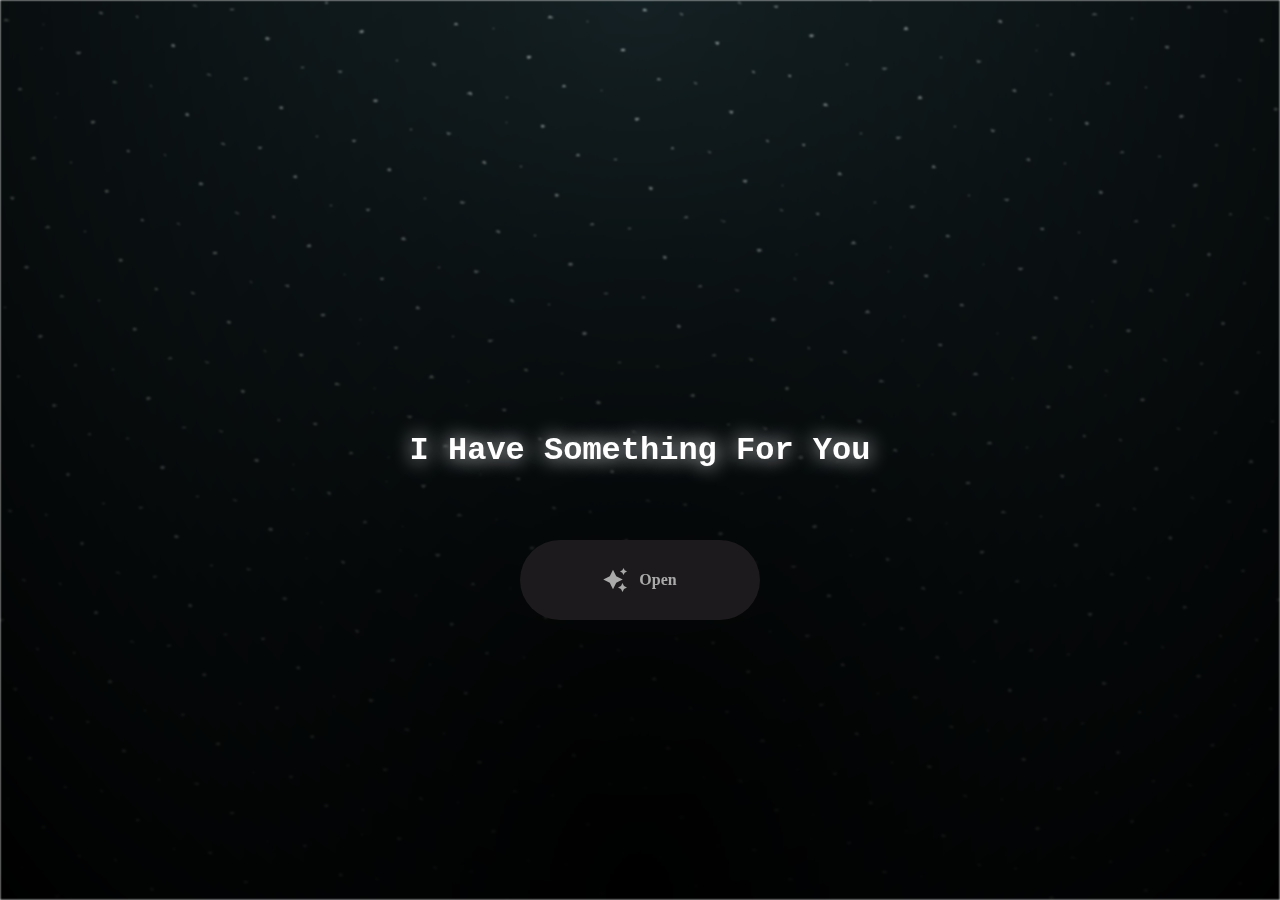
<file: index.html>
<html lang="en">

<head>
  <meta charset="UTF-8">
  <meta name="viewport" content="width=device-width, initial-scale=1.0">
  <link rel="shortcut icon" href="images/gift.png" type="image/x-icon">
  <link rel="stylesheet" href="index.css">

  <!-- Document Title -->
  <title>I Have Something</title>
</head>

<body>
  <!-- Background -->
  <div class="night"></div>

  <!-- Title -->
  <h1 class="judul">I Have Something For You</h1>

  <!-- Button -->
  <div style="position: absolute; top: 60vh; width: 100%; display: flex; justify-content: center;">
    <a href="flower.html" class="btn">
      <svg height="24" width="24" fill="#FFFFFF" viewBox="0 0 24 24" data-name="Layer 1" id="Layer_1" class="sparkle">
        <path
          d="M10,21.236,6.755,14.745.264,11.5,6.755,8.255,10,1.764l3.245,6.491L19.736,11.5l-6.491,3.245ZM18,21l1.5,3L21,21l3-1.5L21,18l-1.5-3L18,18l-3,1.5ZM19.333,4.667,20.5,7l1.167-2.333L24,3.5,21.667,2.333,20.5,0,19.333,2.333,17,3.5Z">
        </path>
      </svg>

      <span class="text">Open</span>
    </a>
  </div>

  <script src="index.js"></script>
</body>

</html>
</file>
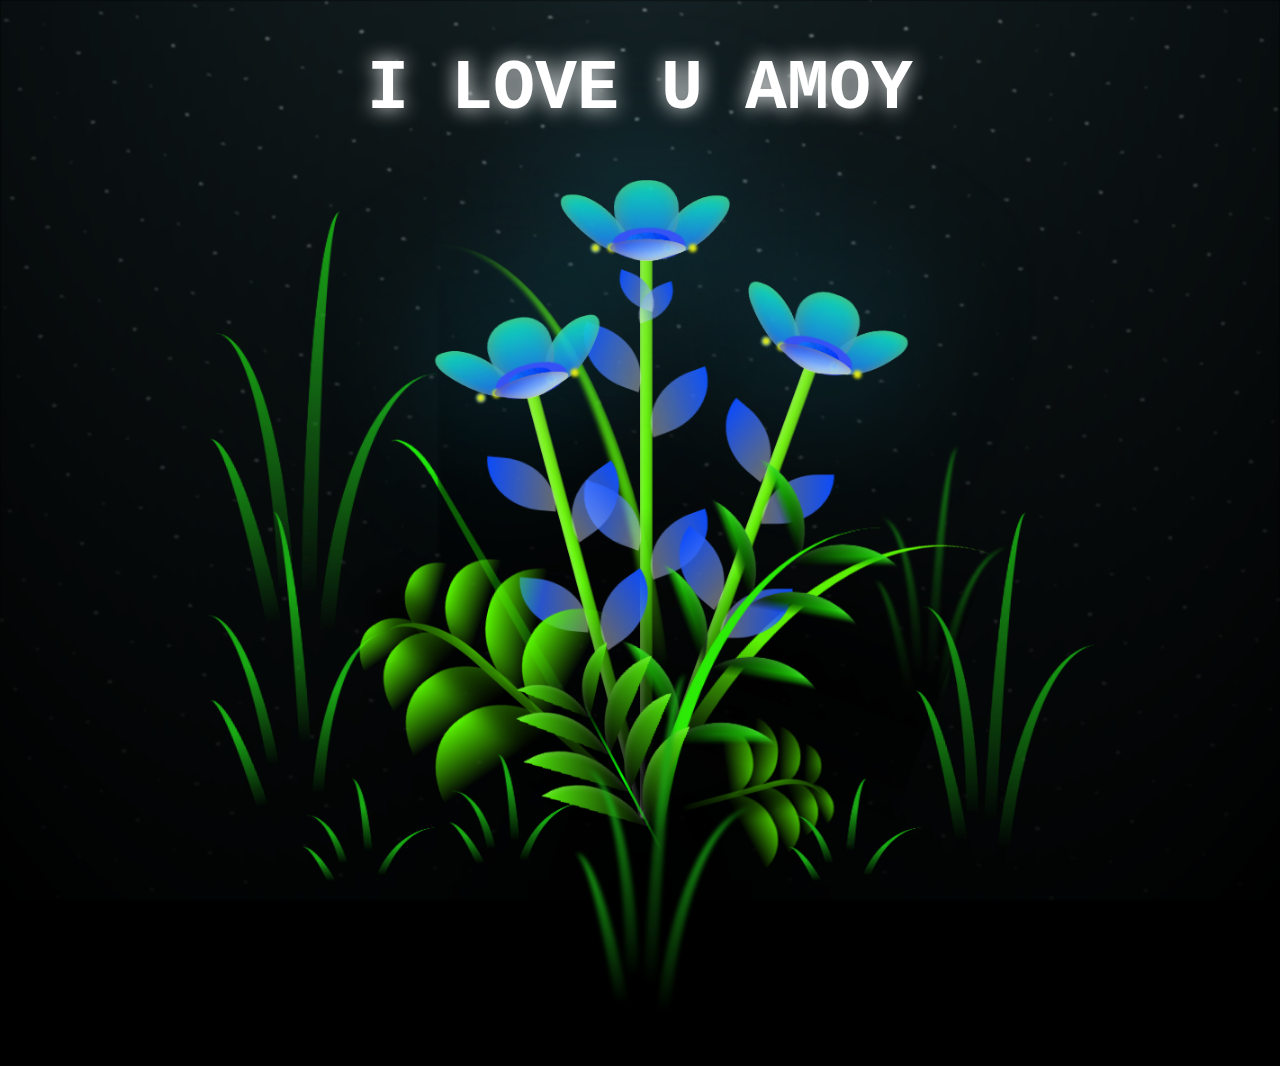
<file: flower.html>
<!DOCTYPE html>
<html lang="en">

<head>
  <meta charset="UTF-8">
  <meta http-equiv="X-UA-Compatible" content="IE=edge">
  <meta name="viewport" content="width=device-width, initial-scale=1.0">
  <link rel="shortcut icon" href="images/gift.png" type="image/x-icon">
  <link rel="stylesheet" href="style.css">

  <!-- Document Title -->
  <title>FLOWERS</title>
</head>

<body class="not-loaded">
  <h1 class="judul">I LOVE U AMOY</h1>
  <!-- Background -->
  <div class="night"></div>

  <!-- Flower -->
  <div class="flowers">
    <div class="flower flower--1">
      <div class="flower__leafs flower__leafs--1">
        <div class="flower__leaf flower__leaf--1"></div>
        <div class="flower__leaf flower__leaf--2"></div>
        <div class="flower__leaf flower__leaf--3"></div>
        <div class="flower__leaf flower__leaf--4"></div>
        <div class="flower__white-circle"></div>

        <div class="flower__light flower__light--1"></div>
        <div class="flower__light flower__light--2"></div>
        <div class="flower__light flower__light--3"></div>
        <div class="flower__light flower__light--4"></div>
        <div class="flower__light flower__light--5"></div>
        <div class="flower__light flower__light--6"></div>
        <div class="flower__light flower__light--7"></div>
        <div class="flower__light flower__light--8"></div>

      </div>
      <div class="flower__line">
        <div class="flower__line__leaf flower__line__leaf--1"></div>
        <div class="flower__line__leaf flower__line__leaf--2"></div>
        <div class="flower__line__leaf flower__line__leaf--3"></div>
        <div class="flower__line__leaf flower__line__leaf--4"></div>
        <div class="flower__line__leaf flower__line__leaf--5"></div>
        <div class="flower__line__leaf flower__line__leaf--6"></div>
      </div>
    </div>

    <div class="flower flower--2">
      <div class="flower__leafs flower__leafs--2">
        <div class="flower__leaf flower__leaf--1"></div>
        <div class="flower__leaf flower__leaf--2"></div>
        <div class="flower__leaf flower__leaf--3"></div>
        <div class="flower__leaf flower__leaf--4"></div>
        <div class="flower__white-circle"></div>

        <div class="flower__light flower__light--1"></div>
        <div class="flower__light flower__light--2"></div>
        <div class="flower__light flower__light--3"></div>
        <div class="flower__light flower__light--4"></div>
        <div class="flower__light flower__light--5"></div>
        <div class="flower__light flower__light--6"></div>
        <div class="flower__light flower__light--7"></div>
        <div class="flower__light flower__light--8"></div>

      </div>
      <div class="flower__line">
        <div class="flower__line__leaf flower__line__leaf--1"></div>
        <div class="flower__line__leaf flower__line__leaf--2"></div>
        <div class="flower__line__leaf flower__line__leaf--3"></div>
        <div class="flower__line__leaf flower__line__leaf--4"></div>
      </div>
    </div>

    <div class="flower flower--3">
      <div class="flower__leafs flower__leafs--3">
        <div class="flower__leaf flower__leaf--1"></div>
        <div class="flower__leaf flower__leaf--2"></div>
        <div class="flower__leaf flower__leaf--3"></div>
        <div class="flower__leaf flower__leaf--4"></div>
        <div class="flower__white-circle"></div>

        <div class="flower__light flower__light--1"></div>
        <div class="flower__light flower__light--2"></div>
        <div class="flower__light flower__light--3"></div>
        <div class="flower__light flower__light--4"></div>
        <div class="flower__light flower__light--5"></div>
        <div class="flower__light flower__light--6"></div>
        <div class="flower__light flower__light--7"></div>
        <div class="flower__light flower__light--8"></div>

      </div>
      <div class="flower__line">
        <div class="flower__line__leaf flower__line__leaf--1"></div>
        <div class="flower__line__leaf flower__line__leaf--2"></div>
        <div class="flower__line__leaf flower__line__leaf--3"></div>
        <div class="flower__line__leaf flower__line__leaf--4"></div>
      </div>
    </div>

    <div class="grow-ans" style="--d:1.2s">
      <div class="flower__g-long">
        <div class="flower__g-long__top"></div>
        <div class="flower__g-long__bottom"></div>
      </div>
    </div>

    <div class="growing-grass">
      <div class="flower__grass flower__grass--1">
        <div class="flower__grass--top"></div>
        <div class="flower__grass--bottom"></div>
        <div class="flower__grass__leaf flower__grass__leaf--1"></div>
        <div class="flower__grass__leaf flower__grass__leaf--2"></div>
        <div class="flower__grass__leaf flower__grass__leaf--3"></div>
        <div class="flower__grass__leaf flower__grass__leaf--4"></div>
        <div class="flower__grass__leaf flower__grass__leaf--5"></div>
        <div class="flower__grass__leaf flower__grass__leaf--6"></div>
        <div class="flower__grass__leaf flower__grass__leaf--7"></div>
        <div class="flower__grass__leaf flower__grass__leaf--8"></div>
        <div class="flower__grass__overlay"></div>
      </div>
    </div>

    <div class="growing-grass">
      <div class="flower__grass flower__grass--2">
        <div class="flower__grass--top"></div>
        <div class="flower__grass--bottom"></div>
        <div class="flower__grass__leaf flower__grass__leaf--1"></div>
        <div class="flower__grass__leaf flower__grass__leaf--2"></div>
        <div class="flower__grass__leaf flower__grass__leaf--3"></div>
        <div class="flower__grass__leaf flower__grass__leaf--4"></div>
        <div class="flower__grass__leaf flower__grass__leaf--5"></div>
        <div class="flower__grass__leaf flower__grass__leaf--6"></div>
        <div class="flower__grass__leaf flower__grass__leaf--7"></div>
        <div class="flower__grass__leaf flower__grass__leaf--8"></div>
        <div class="flower__grass__overlay"></div>
      </div>
    </div>

    <div class="grow-ans" style="--d:2.4s">
      <div class="flower__g-right flower__g-right--1">
        <div class="leaf"></div>
      </div>
    </div>

    <div class="grow-ans" style="--d:2.8s">
      <div class="flower__g-right flower__g-right--2">
        <div class="leaf"></div>
      </div>
    </div>

    <div class="grow-ans" style="--d:2.8s">
      <div class="flower__g-front">
        <div class="flower__g-front__leaf-wrapper flower__g-front__leaf-wrapper--1">
          <div class="flower__g-front__leaf"></div>
        </div>
        <div class="flower__g-front__leaf-wrapper flower__g-front__leaf-wrapper--2">
          <div class="flower__g-front__leaf"></div>
        </div>
        <div class="flower__g-front__leaf-wrapper flower__g-front__leaf-wrapper--3">
          <div class="flower__g-front__leaf"></div>
        </div>
        <div class="flower__g-front__leaf-wrapper flower__g-front__leaf-wrapper--4">
          <div class="flower__g-front__leaf"></div>
        </div>
        <div class="flower__g-front__leaf-wrapper flower__g-front__leaf-wrapper--5">
          <div class="flower__g-front__leaf"></div>
        </div>
        <div class="flower__g-front__leaf-wrapper flower__g-front__leaf-wrapper--6">
          <div class="flower__g-front__leaf"></div>
        </div>
        <div class="flower__g-front__leaf-wrapper flower__g-front__leaf-wrapper--7">
          <div class="flower__g-front__leaf"></div>
        </div>
        <div class="flower__g-front__leaf-wrapper flower__g-front__leaf-wrapper--8">
          <div class="flower__g-front__leaf"></div>
        </div>
        <div class="flower__g-front__line"></div>
      </div>
    </div>

    <div class="grow-ans" style="--d:3.2s">
      <div class="flower__g-fr">
        <div class="leaf"></div>
        <div class="flower__g-fr__leaf flower__g-fr__leaf--1"></div>
        <div class="flower__g-fr__leaf flower__g-fr__leaf--2"></div>
        <div class="flower__g-fr__leaf flower__g-fr__leaf--3"></div>
        <div class="flower__g-fr__leaf flower__g-fr__leaf--4"></div>
        <div class="flower__g-fr__leaf flower__g-fr__leaf--5"></div>
        <div class="flower__g-fr__leaf flower__g-fr__leaf--6"></div>
        <div class="flower__g-fr__leaf flower__g-fr__leaf--7"></div>
        <div class="flower__g-fr__leaf flower__g-fr__leaf--8"></div>
      </div>
    </div>

    <div class="long-g long-g--0">
      <div class="grow-ans" style="--d:3s">
        <div class="leaf leaf--0"></div>
      </div>
      <div class="grow-ans" style="--d:2.2s">
        <div class="leaf leaf--1"></div>
      </div>
      <div class="grow-ans" style="--d:3.4s">
        <div class="leaf leaf--2"></div>
      </div>
      <div class="grow-ans" style="--d:3.6s">
        <div class="leaf leaf--3"></div>
      </div>
    </div>

    <div class="long-g long-g--1">
      <div class="grow-ans" style="--d:3.6s">
        <div class="leaf leaf--0"></div>
      </div>
      <div class="grow-ans" style="--d:3.8s">
        <div class="leaf leaf--1"></div>
      </div>
      <div class="grow-ans" style="--d:4s">
        <div class="leaf leaf--2"></div>
      </div>
      <div class="grow-ans" style="--d:4.2s">
        <div class="leaf leaf--3"></div>
      </div>
    </div>

    <div class="long-g long-g--2">
      <div class="grow-ans" style="--d:4s">
        <div class="leaf leaf--0"></div>
      </div>
      <div class="grow-ans" style="--d:4.2s">
        <div class="leaf leaf--1"></div>
      </div>
      <div class="grow-ans" style="--d:4.4s">
        <div class="leaf leaf--2"></div>
      </div>
      <div class="grow-ans" style="--d:4.6s">
        <div class="leaf leaf--3"></div>
      </div>
    </div>

    <div class="long-g long-g--3">
      <div class="grow-ans" style="--d:4s">
        <div class="leaf leaf--0"></div>
      </div>
      <div class="grow-ans" style="--d:4.2s">
        <div class="leaf leaf--1"></div>
      </div>
      <div class="grow-ans" style="--d:3s">
        <div class="leaf leaf--2"></div>
      </div>
      <div class="grow-ans" style="--d:3.6s">
        <div class="leaf leaf--3"></div>
      </div>
    </div>

    <div class="long-g long-g--4">
      <div class="grow-ans" style="--d:4s">
        <div class="leaf leaf--0"></div>
      </div>
      <div class="grow-ans" style="--d:4.2s">
        <div class="leaf leaf--1"></div>
      </div>
      <div class="grow-ans" style="--d:3s">
        <div class="leaf leaf--2"></div>
      </div>
      <div class="grow-ans" style="--d:3.6s">
        <div class="leaf leaf--3"></div>
      </div>
    </div>

    <div class="long-g long-g--5">
      <div class="grow-ans" style="--d:4s">
        <div class="leaf leaf--0"></div>
      </div>
      <div class="grow-ans" style="--d:4.2s">
        <div class="leaf leaf--1"></div>
      </div>
      <div class="grow-ans" style="--d:3s">
        <div class="leaf leaf--2"></div>
      </div>
      <div class="grow-ans" style="--d:3.6s">
        <div class="leaf leaf--3"></div>
      </div>
    </div>

    <div class="long-g long-g--6">
      <div class="grow-ans" style="--d:4.2s">
        <div class="leaf leaf--0"></div>
      </div>
      <div class="grow-ans" style="--d:4.4s">
        <div class="leaf leaf--1"></div>
      </div>
      <div class="grow-ans" style="--d:4.6s">
        <div class="leaf leaf--2"></div>
      </div>
      <div class="grow-ans" style="--d:4.8s">
        <div class="leaf leaf--3"></div>
      </div>
    </div>

    <div class="long-g long-g--7">
      <div class="grow-ans" style="--d:3s">
        <div class="leaf leaf--0"></div>
      </div>
      <div class="grow-ans" style="--d:3.2s">
        <div class="leaf leaf--1"></div>
      </div>
      <div class="grow-ans" style="--d:3.5s">
        <div class="leaf leaf--2"></div>
      </div>
      <div class="grow-ans" style="--d:3.6s">
        <div class="leaf leaf--3"></div>
      </div>
    </div>
  </div>
</body>

</html>

<!-- Import Javascript -->
<script src="main.js"></script>
</file>
<file: index.css>
*,
*::after,
*::before {
  padding: 0;
  margin: 0;
  box-sizing: border-box;
}

:root {
  --dark-color: #000;
}

.night {
  position: fixed;
  left: 50%;
  top: 0;
  transform: translateX(-50%);
  width: 100%;
  height: 100%;
  filter: blur(0.1vmin);
  background-image: radial-gradient(ellipse at top, transparent 0%, var(--dark-color)), radial-gradient(ellipse at bottom, var(--dark-color), rgba(145, 233, 255, 0.2)), repeating-linear-gradient(220deg, rgb(0, 0, 0) 0px, rgb(0, 0, 0) 19px, transparent 19px, transparent 22px), repeating-linear-gradient(189deg, rgb(0, 0, 0) 0px, rgb(0, 0, 0) 19px, transparent 19px, transparent 22px), repeating-linear-gradient(148deg, rgb(0, 0, 0) 0px, rgb(0, 0, 0) 19px, transparent 19px, transparent 22px), linear-gradient(90deg, rgb(255, 255, 250), rgb(240, 240, 240));
}

.title {
  position: absolute;
  top: 0;
  left: 0;
  color: white;
  font-family: 'Courier New', Courier, monospace;

  display: flex;
  flex-wrap: wrap;
  justify-content: center;
  align-content: center;
  align-items: center;

  width: 100%;
  height: 100vh;
  text-shadow: 0 0 20px white;
  letter-spacing: 0px;
}

@media (min-width: 500px) {
  .title {
    letter-spacing: 20px;
  }
}

@keyframes typing {
  from {
    opacity: 0;
  }

  to {
    opacity: 1;
  }
}

/* Terapkan animasi dengan delay */
.title span {
  opacity: 0;
  animation: typing 1s ease forwards;
  animation-delay: var(--delay);
}

a {
  text-decoration: none;
}

.btn {
  border: none;
  width: 15em;
  height: 5em;
  border-radius: 3em;
  display: flex;
  justify-content: center;
  align-items: center;
  gap: 12px;
  background: #1C1A1C;
  cursor: pointer;
  transition: all 450ms ease-in-out;
}

.sparkle {
  fill: #AAAAAA;
  transition: all 800ms ease;
}

.text {
  font-weight: 600;
  color: #AAAAAA;
  font-size: medium;
}

.btn:hover {
  background: linear-gradient(0deg, #7cc3f3, #3f5eea);
  box-shadow: inset 0px 1px 0px 0px rgba(255, 255, 255, 0.4),
    inset 0px -4px 0px 0px rgba(0, 0, 0, 0.2),
    0px 0px 0px 4px rgba(255, 255, 255, 0.2),
    0px 0px 180px 0px #174dff;
  transform: translateY(-2px);
}

.btn:hover .text {
  color: white;
}

.btn:hover .sparkle {
  fill: white;
  transform: scale(1.2);
}

.judul {
  position: absolute;
  top: 0;
  left: 0;
  color: rgb(255, 255, 255);
  font-family: 'Courier New', Courier, monospace;

  display: flex;
  flex-wrap: wrap;
  justify-content: center;
  align-content: center;
  align-items: center;

  width: 100%;
  height: 100vh;
  text-shadow: 0 0 20px white;
  letter-spacing: 0px;
}

@media (min-width: 500px) {
  .title {
    letter-spacing: 20px;
  }
}

@keyframes typing {
  from {
    opacity: 0;
  }

  to {
    opacity: 1;
  }
}
</file>
<file: style.css>
*,
*::after,
*::before {
  padding: 0;
  margin: 0;
  box-sizing: border-box;
}

:root {
  --dark-color: #000;
}

.title {
  position: absolute;
  width: 100%;
  text-align: center;
  margin-top: 50px;
  top: 0;
  left: 0;
  color: white;
  font-family: 'Courier New', Courier, monospace;
  font-size: 70px;
  text-shadow: 0px 0px 20px white;
}

body {
  display: flex;
  align-items: flex-end;
  justify-content: center;
  min-height: 100vh;
  background-color: var(--dark-color);
  overflow: hidden;
  perspective: 1000px;
}

.night {
  position: fixed;
  left: 50%;
  top: 0;
  transform: translateX(-50%);
  width: 100%;
  height: 100%;
  filter: blur(0.1vmin);
  background-image: radial-gradient(ellipse at top, transparent 0%, var(--dark-color)), radial-gradient(ellipse at bottom, var(--dark-color), rgba(145, 233, 255, 0.2)), repeating-linear-gradient(220deg, rgb(0, 0, 0) 0px, rgb(0, 0, 0) 19px, transparent 19px, transparent 22px), repeating-linear-gradient(189deg, rgb(0, 0, 0) 0px, rgb(0, 0, 0) 19px, transparent 19px, transparent 22px), repeating-linear-gradient(148deg, rgb(0, 0, 0) 0px, rgb(0, 0, 0) 19px, transparent 19px, transparent 22px), linear-gradient(90deg, rgb(255, 255, 255), rgb(255, 255, 255));
}

.flowers {
  position: relative;
  transform: scale(0.9);
}

.flower {
  position: absolute;
  bottom: 10vmin;
  transform-origin: bottom center;
  z-index: 10;
  --fl-speed: 0.8s;
}

.flower--1 {
  animation: moving-flower-1 4s linear infinite;
}

.flower--1 .flower__line {
  height: 70vmin;
  animation-delay: 0.3s;
}

.flower--1 .flower__line__leaf--1 {
  animation: blooming-leaf-right var(--fl-speed) 1.6s backwards;
}

.flower--1 .flower__line__leaf--2 {
  animation: blooming-leaf-right var(--fl-speed) 1.4s backwards;
}

.flower--1 .flower__line__leaf--3 {
  animation: blooming-leaf-left var(--fl-speed) 1.2s backwards;
}

.flower--1 .flower__line__leaf--4 {
  animation: blooming-leaf-left var(--fl-speed) 1s backwards;
}

.flower--1 .flower__line__leaf--5 {
  animation: blooming-leaf-right var(--fl-speed) 1.8s backwards;
}

.flower--1 .flower__line__leaf--6 {
  animation: blooming-leaf-left var(--fl-speed) 2s backwards;
}

.flower--2 {
  left: 50%;
  transform: rotate(20deg);
  animation: moving-flower-2 4s linear infinite;
}

.flower--2 .flower__line {
  height: 60vmin;
  animation-delay: 0.6s;
}

.flower--2 .flower__line__leaf--1 {
  animation: blooming-leaf-right var(--fl-speed) 1.9s backwards;
}

.flower--2 .flower__line__leaf--2 {
  animation: blooming-leaf-right var(--fl-speed) 1.7s backwards;
}

.flower--2 .flower__line__leaf--3 {
  animation: blooming-leaf-left var(--fl-speed) 1.5s backwards;
}

.flower--2 .flower__line__leaf--4 {
  animation: blooming-leaf-left var(--fl-speed) 1.3s backwards;
}

.flower--3 {
  left: 50%;
  transform: rotate(-15deg);
  animation: moving-flower-3 4s linear infinite;
}

.flower--3 .flower__line {
  animation-delay: 0.9s;
}

.flower--3 .flower__line__leaf--1 {
  animation: blooming-leaf-right var(--fl-speed) 2.5s backwards;
}

.flower--3 .flower__line__leaf--2 {
  animation: blooming-leaf-right var(--fl-speed) 2.3s backwards;
}

.flower--3 .flower__line__leaf--3 {
  animation: blooming-leaf-left var(--fl-speed) 2.1s backwards;
}

.flower--3 .flower__line__leaf--4 {
  animation: blooming-leaf-left var(--fl-speed) 1.9s backwards;
}

.flower__leafs {
  position: relative;
  animation: blooming-flower 2s backwards;
}

.flower__leafs--1 {
  animation-delay: 1.1s;
}

.flower__leafs--2 {
  animation-delay: 1.4s;
}

.flower__leafs--3 {
  animation-delay: 1.7s;
}

.flower__leafs::after {
  content: "";
  position: absolute;
  left: 0;
  top: 0;
  transform: translate(-50%, -100%);
  width: 8vmin;
  height: 8vmin;
  background-color: #17bbe4;
  filter: blur(10vmin);
}

.flower__leaf {
  position: absolute;
  bottom: 0;
  left: 50%;
  width: 8vmin;
  height: 11vmin;
  border-radius: 51% 49% 47% 53%/44% 45% 55% 69%;
  background-color: #a7ffff;
  background-image: linear-gradient(to top, #2368fd, #0cf5c3);
  transform-origin: bottom center;
  opacity: 0.9;
  box-shadow: inset 0 0 2vmin rgba(226, 152, 14, 0.5);
}

.flower__leaf--1 {
  transform: translate(-10%, 1%) rotateY(40deg) rotateX(-50deg);
}

.flower__leaf--2 {
  transform: translate(-50%, -4%) rotateX(40deg);
}

.flower__leaf--3 {
  transform: translate(-90%, 0%) rotateY(45deg) rotateX(50deg);
}

.flower__leaf--4 {
  width: 8vmin;
  height: 8vmin;
  transform-origin: bottom left;
  border-radius: 4vmin 10vmin 4vmin 4vmin;
  transform: translate(0%, 18%) rotateX(70deg) rotate(-43deg);
  background-image: linear-gradient(to top, rgba(255, 2555, 255, 0.4), #274bee);
  z-index: 1;
  opacity: 0.8;
  -webkit-transform: translate(0%, 18%) rotateX(70deg) rotate(-43deg);
  -moz-transform: translate(0%, 18%) rotateX(70deg) rotate(-43deg);
  -ms-transform: translate(0%, 18%) rotateX(70deg) rotate(-43deg);
  -o-transform: translate(0%, 18%) rotateX(70deg) rotate(-43deg);
}

.flower__white-circle {
  position: absolute;
  left: -3.5vmin;
  top: -3vmin;
  width: 9vmin;
  height: 4vmin;
  border-radius: 50%;
  background-color: #3a47f7;
}

.flower__white-circle::after {
  content: "";
  position: absolute;
  left: 50%;
  top: 45%;
  transform: translate(-50%, -50%);
  width: 60%;
  height: 60%;
  border-radius: inherit;
  background-image: repeating-linear-gradient(135deg, rgba(0, 0, 0, 0.03) 0px, rgba(0, 0, 0, 0.03) 1px, transparent 1px, transparent 12px), repeating-linear-gradient(45deg, rgba(0, 0, 0, 0.03) 0px, rgba(0, 0, 0, 0.03) 1px, transparent 1px, transparent 12px), repeating-linear-gradient(67.5deg, rgba(0, 0, 0, 0.03) 0px, rgba(0, 0, 0, 0.03) 1px, transparent 1px, transparent 12px), repeating-linear-gradient(135deg, rgba(0, 0, 0, 0.03) 0px, rgba(0, 0, 0, 0.03) 1px, transparent 1px, transparent 12px), repeating-linear-gradient(45deg, rgba(0, 0, 0, 0.03) 0px, rgba(0, 0, 0, 0.03) 1px, transparent 1px, transparent 12px), repeating-linear-gradient(112.5deg, rgba(0, 0, 0, 0.03) 0px, rgba(0, 0, 0, 0.03) 1px, transparent 1px, transparent 12px), repeating-linear-gradient(112.5deg, rgba(0, 0, 0, 0.03) 0px, rgba(0, 0, 0, 0.03) 1px, transparent 1px, transparent 12px), repeating-linear-gradient(45deg, rgba(0, 0, 0, 0.03) 0px, rgba(0, 0, 0, 0.03) 1px, transparent 1px, transparent 12px), repeating-linear-gradient(22.5deg, rgba(0, 0, 0, 0.03) 0px, rgba(0, 0, 0, 0.03) 1px, transparent 1px, transparent 12px), repeating-linear-gradient(45deg, rgba(0, 0, 0, 0.03) 0px, rgba(0, 0, 0, 0.03) 1px, transparent 1px, transparent 12px), repeating-linear-gradient(22.5deg, rgba(0, 0, 0, 0.03) 0px, rgba(0, 0, 0, 0.03) 1px, transparent 1px, transparent 12px), repeating-linear-gradient(135deg, rgba(0, 0, 0, 0.03) 0px, rgba(0, 0, 0, 0.03) 1px, transparent 1px, transparent 12px), repeating-linear-gradient(157.5deg, rgba(0, 0, 0, 0.03) 0px, rgba(0, 0, 0, 0.03) 1px, transparent 1px, transparent 12px), repeating-linear-gradient(67.5deg, rgba(0, 0, 0, 0.03) 0px, rgba(0, 0, 0, 0.03) 1px, transparent 1px, transparent 12px), repeating-linear-gradient(67.5deg, rgba(0, 0, 0, 0.03) 0px, rgba(0, 0, 0, 0.03) 1px, transparent 1px, transparent 12px), linear-gradient(90deg, rgb(18, 113, 255), rgb(0, 38, 255));
}

.flower__line {
  height: 55vmin;
  width: 1.5vmin;
  background-image: linear-gradient(to left, rgba(0, 0, 0, 0.2), transparent, rgba(255, 255, 255, 0.2)), linear-gradient(to top, transparent 10%, #5ff509, #89f50e);
  box-shadow: inset 0 0 2px rgba(0, 0, 0, 0.5);
  animation: grow-flower-tree 4s backwards;
}

.flower__line__leaf {
  --w: 7vmin;
  --h: calc(var(--w) + 2vmin);
  position: absolute;
  top: 20%;
  left: 90%;
  width: var(--w);
  height: var(--h);
  border-top-right-radius: var(--h);
  border-bottom-left-radius: var(--h);
  background-image: linear-gradient(to top, rgba(255, 255, 255, 0.4), #0c4bfa);
}

.flower__line__leaf--1 {
  transform: rotate(70deg) rotateY(30deg);
}

.flower__line__leaf--2 {
  top: 45%;
  transform: rotate(70deg) rotateY(30deg);
}

.flower__line__leaf--3,
.flower__line__leaf--4,
.flower__line__leaf--6 {
  border-top-right-radius: 0;
  border-bottom-left-radius: 0;
  border-top-left-radius: var(--h);
  border-bottom-right-radius: var(--h);
  left: -460%;
  top: 12%;
  transform: rotate(-70deg) rotateY(30deg);
}

.flower__line__leaf--4 {
  top: 40%;
}

.flower__line__leaf--5 {
  top: 0;
  transform-origin: left;
  transform: rotate(70deg) rotateY(30deg) scale(0.6);
}

.flower__line__leaf--6 {
  top: -2%;
  left: -450%;
  transform-origin: right;
  transform: rotate(-70deg) rotateY(30deg) scale(0.6);
}

.flower__light {
  position: absolute;
  bottom: 0vmin;
  width: 1vmin;
  height: 1vmin;
  background-color: rgb(0, 81, 255);
  border-radius: 50%;
  filter: blur(0.2vmin);
  animation: light-ans 4s linear infinite backwards;
}

.flower__light:nth-child(odd) {
  background-color: #f3ef07;
}

.flower__light--1 {
  left: -2vmin;
  animation-delay: 1s;
}

.flower__light--2 {
  left: 3vmin;
  animation-delay: 0.5s;
}

.flower__light--3 {
  left: -6vmin;
  animation-delay: 0.3s;
}

.flower__light--4 {
  left: 6vmin;
  animation-delay: 0.9s;
}

.flower__light--5 {
  left: -1vmin;
  animation-delay: 1.5s;
}

.flower__light--6 {
  left: -4vmin;
  animation-delay: 3s;
}

.flower__light--7 {
  left: 3vmin;
  animation-delay: 2s;
}

.flower__light--8 {
  left: -6vmin;
  animation-delay: 3.5s;
}

.flower__grass {
  --c: #5af700;
  --line-w: 1.5vmin;
  position: absolute;
  bottom: 12vmin;
  left: -7vmin;
  display: flex;
  flex-direction: column;
  align-items: flex-end;
  z-index: 20;
  transform-origin: bottom center;
  transform: rotate(-48deg) rotateY(40deg);
}

.flower__grass--1 {
  animation: moving-grass 2s linear infinite;
}

.flower__grass--2 {
  left: 2vmin;
  bottom: 10vmin;
  transform: scale(0.5) rotate(75deg) rotateX(10deg) rotateY(-200deg);
  opacity: 0.8;
  z-index: 0;
  animation: moving-grass--2 1.5s linear infinite;
}

.flower__grass--top {
  width: 7vmin;
  height: 10vmin;
  border-top-right-radius: 100%;
  border-right: var(--line-w) solid var(--c);
  transform-origin: bottom center;
  transform: rotate(-2deg);
}

.flower__grass--bottom {
  margin-top: -2px;
  width: var(--line-w);
  height: 25vmin;
  background-image: linear-gradient(to top, transparent, var(--c));
}

.flower__grass__leaf {
  --size: 10vmin;
  position: absolute;
  width: calc(var(--size) * 2.1);
  height: var(--size);
  border-top-left-radius: var(--size);
  border-top-right-radius: var(--size);
  background-image: linear-gradient(to top, transparent, transparent 30%, var(--c));
  z-index: 100;
}

.flower__grass__leaf--1 {
  top: -6%;
  left: 30%;
  --size: 6vmin;
  transform: rotate(-20deg);
  animation: growing-grass-ans--1 2s 2.6s backwards;
}

@keyframes growing-grass-ans--1 {
  0% {
    transform-origin: bottom left;
    transform: rotate(-20deg) scale(0);
  }
}

.flower__grass__leaf--2 {
  top: -5%;
  left: -110%;
  --size: 6vmin;
  transform: rotate(10deg);
  animation: growing-grass-ans--2 2s 2.4s linear backwards;
}

@keyframes growing-grass-ans--2 {
  0% {
    transform-origin: bottom right;
    transform: rotate(10deg) scale(0);
  }
}

.flower__grass__leaf--3 {
  top: 5%;
  left: 60%;
  --size: 8vmin;
  transform: rotate(-18deg) rotateX(-20deg);
  animation: growing-grass-ans--3 2s 2.2s linear backwards;
}

@keyframes growing-grass-ans--3 {
  0% {
    transform-origin: bottom left;
    transform: rotate(-18deg) rotateX(-20deg) scale(0);
  }
}

.flower__grass__leaf--4 {
  top: 6%;
  left: -135%;
  --size: 8vmin;
  transform: rotate(2deg);
  animation: growing-grass-ans--4 2s 2s linear backwards;
}

@keyframes growing-grass-ans--4 {
  0% {
    transform-origin: bottom right;
    transform: rotate(2deg) scale(0);
  }
}

.flower__grass__leaf--5 {
  top: 20%;
  left: 60%;
  --size: 10vmin;
  transform: rotate(-24deg) rotateX(-20deg);
  animation: growing-grass-ans--5 2s 1.8s linear backwards;
}

@keyframes growing-grass-ans--5 {
  0% {
    transform-origin: bottom left;
    transform: rotate(-24deg) rotateX(-20deg) scale(0);
  }
}

.flower__grass__leaf--6 {
  top: 22%;
  left: -180%;
  --size: 10vmin;
  transform: rotate(10deg);
  animation: growing-grass-ans--6 2s 1.6s linear backwards;
}

@keyframes growing-grass-ans--6 {
  0% {
    transform-origin: bottom right;
    transform: rotate(10deg) scale(0);
  }
}

.flower__grass__leaf--7 {
  top: 39%;
  left: 70%;
  --size: 10vmin;
  transform: rotate(-10deg);
  animation: growing-grass-ans--7 2s 1.4s linear backwards;
}

@keyframes growing-grass-ans--7 {
  0% {
    transform-origin: bottom left;
    transform: rotate(-10deg) scale(0);
  }
}

.flower__grass__leaf--8 {
  top: 40%;
  left: -215%;
  --size: 11vmin;
  transform: rotate(10deg);
  animation: growing-grass-ans--8 2s 1.2s linear backwards;
}

@keyframes growing-grass-ans--8 {
  0% {
    transform-origin: bottom right;
    transform: rotate(10deg) scale(0);
  }
}

.flower__grass__overlay {
  position: absolute;
  top: -10%;
  right: 0%;
  width: 100%;
  height: 100%;
  background-color: rgba(0, 0, 0, 0.6);
  filter: blur(1.5vmin);
  z-index: 100;
}

.flower__g-long {
  --w: 2vmin;
  --h: 6vmin;
  --c: #21e707;
  position: absolute;
  bottom: 10vmin;
  left: -3vmin;
  transform-origin: bottom center;
  transform: rotate(-30deg) rotateY(-20deg);
  display: flex;
  flex-direction: column;
  align-items: flex-end;
  animation: flower-g-long-ans 3s linear infinite;
}

@keyframes flower-g-long-ans {

  0%,
  100% {
    transform: rotate(-30deg) rotateY(-20deg);
  }

  50% {
    transform: rotate(-32deg) rotateY(-20deg);
  }
}

.flower__g-long__top {
  top: calc(var(--h) * -1);
  width: calc(var(--w) + 1vmin);
  height: var(--h);
  border-top-right-radius: 100%;
  border-right: 0.7vmin solid var(--c);
  transform: translate(-0.7vmin, 1vmin);
}

.flower__g-long__bottom {
  width: var(--w);
  height: 50vmin;
  transform-origin: bottom center;
  background-image: linear-gradient(to top, transparent 30%, var(--c));
  box-shadow: inset 0 0 2px rgba(0, 0, 0, 0.5);
  -webkit-clip-path: polygon(35% 0, 65% 1%, 100% 100%, 0% 100%);
  clip-path: polygon(35% 0, 65% 1%, 100% 100%, 0% 100%);
}

.flower__g-right {
  position: absolute;
  bottom: 6vmin;
  left: -2vmin;
  transform-origin: bottom left;
  transform: rotate(20deg);
}

.flower__g-right .leaf {
  width: 30vmin;
  height: 50vmin;
  border-top-left-radius: 100%;
  border-left: 2vmin solid #5cf105;
  background-image: linear-gradient(to bottom, transparent, var(--dark-color) 60%);
  -webkit-mask-image: linear-gradient(to top, transparent 30%, #12f10a 60%);
}

.flower__g-right--1 {
  animation: flower-g-right-ans 2.5s linear infinite;
}

.flower__g-right--2 {
  left: 5vmin;
  transform: rotateY(-180deg);
  animation: flower-g-right-ans--2 3s linear infinite;
}

.flower__g-right--2 .leaf {
  height: 75vmin;
  filter: blur(0.3vmin);
  opacity: 0.8;
}

@keyframes flower-g-right-ans {

  0%,
  100% {
    transform: rotate(20deg);
  }

  50% {
    transform: rotate(24deg) rotateX(-20deg);
  }
}

@keyframes flower-g-right-ans--2 {

  0%,
  100% {
    transform: rotateY(-180deg) rotate(0deg) rotateX(-20deg);
  }

  50% {
    transform: rotateY(-180deg) rotate(6deg) rotateX(-20deg);
  }
}

.flower__g-front {
  position: absolute;
  bottom: 6vmin;
  left: 2.5vmin;
  z-index: 100;
  transform-origin: bottom center;
  transform: rotate(-28deg) rotateY(30deg) scale(1.04);
  animation: flower__g-front-ans 2s linear infinite;
}

@keyframes flower__g-front-ans {

  0%,
  100% {
    transform: rotate(-28deg) rotateY(30deg) scale(1.04);
  }

  50% {
    transform: rotate(-35deg) rotateY(40deg) scale(1.04);
  }
}

.flower__g-front__line {
  width: 0.3vmin;
  height: 20vmin;
  background-image: linear-gradient(to top, transparent, #0ff707, transparent 100%);
  position: relative;
}

.flower__g-front__leaf-wrapper {
  position: absolute;
  top: 0;
  left: 0;
  transform-origin: bottom left;
  transform: rotate(10deg);
}

.flower__g-front__leaf-wrapper:nth-child(even) {
  left: 0vmin;
  transform: rotateY(-180deg) rotate(5deg);
  animation: flower__g-front__leaf-left-ans 1s ease-in backwards;
}

.flower__g-front__leaf-wrapper:nth-child(odd) {
  animation: flower__g-front__leaf-ans 1s ease-in backwards;
}

.flower__g-front__leaf-wrapper--1 {
  top: -8vmin;
  transform: scale(0.7);
  animation: flower__g-front__leaf-ans 1s 5.5s ease-in backwards !important;
}

.flower__g-front__leaf-wrapper--2 {
  top: -8vmin;
  transform: rotateY(-180deg) scale(0.7) !important;
  animation: flower__g-front__leaf-left-ans-2 1s 4.6s ease-in backwards !important;
}

.flower__g-front__leaf-wrapper--3 {
  top: -3vmin;
  animation: flower__g-front__leaf-ans 1s 4.6s ease-in backwards;
}

.flower__g-front__leaf-wrapper--4 {
  top: -3vmin;
  transform: rotateY(-180deg) scale(0.9) !important;
  animation: flower__g-front__leaf-left-ans-2 1s 4.6s ease-in backwards !important;
}

@keyframes flower__g-front__leaf-left-ans-2 {
  0% {
    transform: rotateY(-180deg) scale(0);
  }
}

.flower__g-front__leaf-wrapper--5,
.flower__g-front__leaf-wrapper--6 {
  top: 2vmin;
}

.flower__g-front__leaf-wrapper--7,
.flower__g-front__leaf-wrapper--8 {
  top: 6.5vmin;
}

.flower__g-front__leaf-wrapper--2 {
  animation-delay: 5.2s !important;
}

.flower__g-front__leaf-wrapper--3 {
  animation-delay: 4.9s !important;
}

.flower__g-front__leaf-wrapper--5 {
  animation-delay: 4.3s !important;
}

.flower__g-front__leaf-wrapper--6 {
  animation-delay: 4.1s !important;
}

.flower__g-front__leaf-wrapper--7 {
  animation-delay: 3.8s !important;
}

.flower__g-front__leaf-wrapper--8 {
  animation-delay: 3.5s !important;
}

@keyframes flower__g-front__leaf-ans {
  0% {
    transform: rotate(10deg) scale(0);
  }
}

@keyframes flower__g-front__leaf-left-ans {
  0% {
    transform: rotateY(-180deg) rotate(5deg) scale(0);
  }
}

.flower__g-front__leaf {
  width: 10vmin;
  height: 10vmin;
  border-radius: 100% 0% 0% 100%/100% 100% 0% 0%;
  box-shadow: inset 0 2px 1vmin hsla(0, 0%, 100%, 0.2);
  background-image: linear-gradient(to bottom left, transparent, var(--dark-color)), linear-gradient(to bottom right, #55f30b 50%, transparent 50%, transparent);
  -webkit-mask-image: linear-gradient(to bottom right, #0ef841 50%, transparent 50%, transparent);
  mask-image: linear-gradient(to bottom right, #0ff807 50%, transparent 50%, transparent);
}

.flower__g-fr {
  position: absolute;
  bottom: -4vmin;
  left: vmin;
  transform-origin: bottom left;
  z-index: 10;
  animation: flower__g-fr-ans 2s linear infinite;
}

@keyframes flower__g-fr-ans {

  0%,
  100% {
    transform: rotate(2deg);
  }

  50% {
    transform: rotate(4deg);
    -webkit-transform: rotate(4deg);
    -moz-transform: rotate(4deg);
    -ms-transform: rotate(4deg);
    -o-transform: rotate(4deg);
  }
}

.flower__g-fr .leaf {
  width: 30vmin;
  height: 50vmin;
  border-top-left-radius: 100%;
  border-left: 2vmin solid #2ceb06;
  -webkit-mask-image: linear-gradient(to top, transparent 25%, #28fa0c 50%);
  position: relative;
  z-index: 1;
}

.flower__g-fr__leaf {
  position: absolute;
  top: 0;
  left: 0;
  width: 10vmin;
  height: 10vmin;
  border-radius: 100% 0% 0% 100%/100% 100% 0% 0%;
  box-shadow: inset 0 2px 1vmin hsla(0, 0%, 100%, 0.2);
  background-image: linear-gradient(to bottom left, transparent, var(--dark-color) 98%), linear-gradient(to bottom right, #24f808 45%, transparent 50%, transparent);
  -webkit-mask-image: linear-gradient(135deg, #66f506 40%, transparent 50%, transparent);
}

.flower__g-fr__leaf--1 {
  left: 20vmin;
  transform: rotate(45deg);
  animation: flower__g-fr-leaft-ans-1 0.5s 5.2s linear backwards;
}

@keyframes flower__g-fr-leaft-ans-1 {
  0% {
    transform-origin: left;
    transform: rotate(45deg) scale(0);
  }
}

.flower__g-fr__leaf--2 {
  left: 12vmin;
  top: -7vmin;
  transform: rotate(25deg) rotateY(-180deg);
  animation: flower__g-fr-leaft-ans-6 0.5s 5s linear backwards;
}

.flower__g-fr__leaf--3 {
  left: 15vmin;
  top: 6vmin;
  transform: rotate(55deg);
  animation: flower__g-fr-leaft-ans-5 0.5s 4.8s linear backwards;
}

.flower__g-fr__leaf--4 {
  left: 6vmin;
  top: -2vmin;
  transform: rotate(25deg) rotateY(-180deg);
  animation: flower__g-fr-leaft-ans-6 0.5s 4.6s linear backwards;
}

.flower__g-fr__leaf--5 {
  left: 10vmin;
  top: 14vmin;
  transform: rotate(55deg);
  animation: flower__g-fr-leaft-ans-5 0.5s 4.4s linear backwards;
}

@keyframes flower__g-fr-leaft-ans-5 {
  0% {
    transform-origin: left;
    transform: rotate(55deg) scale(0);
  }
}

.flower__g-fr__leaf--6 {
  left: 0vmin;
  top: 6vmin;
  transform: rotate(25deg) rotateY(-180deg);
  animation: flower__g-fr-leaft-ans-6 0.5s 4.2s linear backwards;
}

@keyframes flower__g-fr-leaft-ans-6 {
  0% {
    transform-origin: right;
    transform: rotate(25deg) rotateY(-180deg) scale(0);
  }
}

.flower__g-fr__leaf--7 {
  left: 5vmin;
  top: 22vmin;
  transform: rotate(45deg);
  animation: flower__g-fr-leaft-ans-7 0.5s 4s linear backwards;
}

@keyframes flower__g-fr-leaft-ans-7 {
  0% {
    transform-origin: left;
    transform: rotate(45deg) scale(0);
  }
}

.flower__g-fr__leaf--8 {
  left: -4vmin;
  top: 15vmin;
  transform: rotate(15deg) rotateY(-180deg);
  animation: flower__g-fr-leaft-ans-8 0.5s 3.8s linear backwards;
}

@keyframes flower__g-fr-leaft-ans-8 {
  0% {
    transform-origin: right;
    transform: rotate(15deg) rotateY(-180deg) scale(0);
  }
}

.long-g {
  position: absolute;
  bottom: 25vmin;
  left: -42vmin;
  transform-origin: bottom left;
}

.long-g--1 {
  bottom: 0vmin;
  transform: scale(0.8) rotate(-5deg);
}

.long-g--1 .leaf {
  -webkit-mask-image: linear-gradient(to top, transparent 40%, #50f504 80%) !important;
}

.long-g--1 .leaf--1 {
  --w: 5vmin;
  --h: 60vmin;
  left: -2vmin;
  transform: rotate(3deg) rotateY(-180deg);
}

.long-g--2,
.long-g--3 {
  bottom: -3vmin;
  left: -35vmin;
  transform-origin: center;
  transform: scale(0.6) rotateX(60deg);
}

.long-g--2 .leaf,
.long-g--3 .leaf {
  -webkit-mask-image: linear-gradient(to top, transparent 50%, #46ee12 80%) !important;
}

.long-g--2 .leaf--1,
.long-g--3 .leaf--1 {
  left: -1vmin;
  transform: rotateY(-180deg);
}

.long-g--3 {
  left: -17vmin;
  bottom: 0vmin;
}

.long-g--3 .leaf {
  -webkit-mask-image: linear-gradient(to top, transparent 40%, #20bd0b 80%) !important;
}

.long-g--4 {
  left: 25vmin;
  bottom: -3vmin;
  transform-origin: center;
  transform: scale(0.6) rotateX(60deg);
}

.long-g--4 .leaf {
  -webkit-mask-image: linear-gradient(to top, transparent 50%, #fff 80%) !important;
}

.long-g--5 {
  left: 42vmin;
  bottom: 0vmin;
  transform: scale(0.8) rotate(2deg);
}

.long-g--6 {
  left: 0vmin;
  bottom: -20vmin;
  z-index: 100;
  filter: blur(0.3vmin);
  transform: scale(0.8) rotate(2deg);
}

.long-g--7 {
  left: 35vmin;
  bottom: 20vmin;
  z-index: -1;
  filter: blur(0.3vmin);
  transform: scale(0.6) rotate(2deg);
  opacity: 0.7;
}

.long-g .leaf {
  --w: 15vmin;
  --h: 40vmin;
  --c: #1aaa15;
  position: absolute;
  bottom: 0;
  width: var(--w);
  height: var(--h);
  border-top-left-radius: 100%;
  border-left: 2vmin solid var(--c);
  -webkit-mask-image: linear-gradient(to top, transparent 20%, var(--dark-color));
  transform-origin: bottom center;
}

.long-g .leaf--0 {
  left: 2vmin;
  animation: leaf-ans-1 4s linear infinite;
}

.long-g .leaf--1 {
  --w: 5vmin;
  --h: 60vmin;
  animation: leaf-ans-1 4s linear infinite;
}

.long-g .leaf--2 {
  --w: 10vmin;
  --h: 40vmin;
  left: -0.5vmin;
  bottom: 5vmin;
  transform-origin: bottom left;
  transform: rotateY(-180deg);
  animation: leaf-ans-2 3s linear infinite;
}

.long-g .leaf--3 {
  --w: 5vmin;
  --h: 30vmin;
  left: -1vmin;
  bottom: 3.2vmin;
  transform-origin: bottom left;
  transform: rotate(-10deg) rotateY(-180deg);
  animation: leaf-ans-3 3s linear infinite;
}

@keyframes leaf-ans-1 {

  0%,
  100% {
    transform: rotate(-5deg) scale(1);
  }

  50% {
    transform: rotate(5deg) scale(1.1);
  }
}

@keyframes leaf-ans-2 {

  0%,
  100% {
    transform: rotateY(-180deg) rotate(5deg);
  }

  50% {
    transform: rotateY(-180deg) rotate(0deg) scale(1.1);
  }
}

@keyframes leaf-ans-3 {

  0%,
  100% {
    transform: rotate(-10deg) rotateY(-180deg);
  }

  50% {
    transform: rotate(-20deg) rotateY(-180deg);
  }
}

.grow-ans {
  animation: grow-ans 2s var(--d) backwards;
}

@keyframes grow-ans {
  0% {
    transform: scale(0);
    opacity: 0;
  }
}

@keyframes light-ans {
  0% {
    opacity: 0;
    transform: translateY(0vmin);
  }

  25% {
    opacity: 1;
    transform: translateY(-5vmin) translateX(-2vmin);
  }

  50% {
    opacity: 1;
    transform: translateY(-15vmin) translateX(2vmin);
    filter: blur(0.2vmin);
  }

  75% {
    transform: translateY(-20vmin) translateX(-2vmin);
    filter: blur(0.2vmin);
  }

  100% {
    transform: translateY(-30vmin);
    opacity: 0;
    filter: blur(1vmin);
  }
}

@keyframes moving-flower-1 {

  0%,
  100% {
    transform: rotate(2deg);
  }

  50% {
    transform: rotate(-2deg);
  }
}

@keyframes moving-flower-2 {

  0%,
  100% {
    transform: rotate(18deg);
  }

  50% {
    transform: rotate(14deg);
  }
}

@keyframes moving-flower-3 {

  0%,
  100% {
    transform: rotate(-18deg);
  }

  50% {
    transform: rotate(-20deg) rotateY(-10deg);
  }
}

@keyframes blooming-leaf-right {
  0% {
    transform-origin: left;
    transform: rotate(70deg) rotateY(30deg) scale(0);
  }
}

@keyframes blooming-leaf-left {
  0% {
    transform-origin: right;
    transform: rotate(-70deg) rotateY(30deg) scale(0);
  }
}

@keyframes grow-flower-tree {
  0% {
    height: 0;
    border-radius: 1vmin;
  }
}

@keyframes blooming-flower {
  0% {
    transform: scale(0);
  }
}

@keyframes moving-grass {

  0%,
  100% {
    transform: rotate(-48deg) rotateY(40deg);
  }

  50% {
    transform: rotate(-50deg) rotateY(40deg);
  }
}

@keyframes moving-grass--2 {

  0%,
  100% {
    transform: scale(0.5) rotate(75deg) rotateX(10deg) rotateY(-200deg);
  }

  50% {
    transform: scale(0.5) rotate(79deg) rotateX(10deg) rotateY(-200deg);
  }
}

.growing-grass {
  animation: growing-grass-ans 1s 2s backwards;
}

@keyframes growing-grass-ans {
  0% {
    transform: scale(0);
  }
}

.not-loaded * {
  animation-play-state: paused !important;
}

.judul {
  position: absolute;
  width: 100%;
  text-align: center;
  margin-top: 50px;
  top: 0;
  left: 0;
  color: white;
  font-family: 'Courier New', Courier, monospace;
  font-size: 70px;
  text-shadow: 0px 0px 20px white;
  z-index: 1;
}
/*# sourceMappingURL=style.css.map */
</file>
